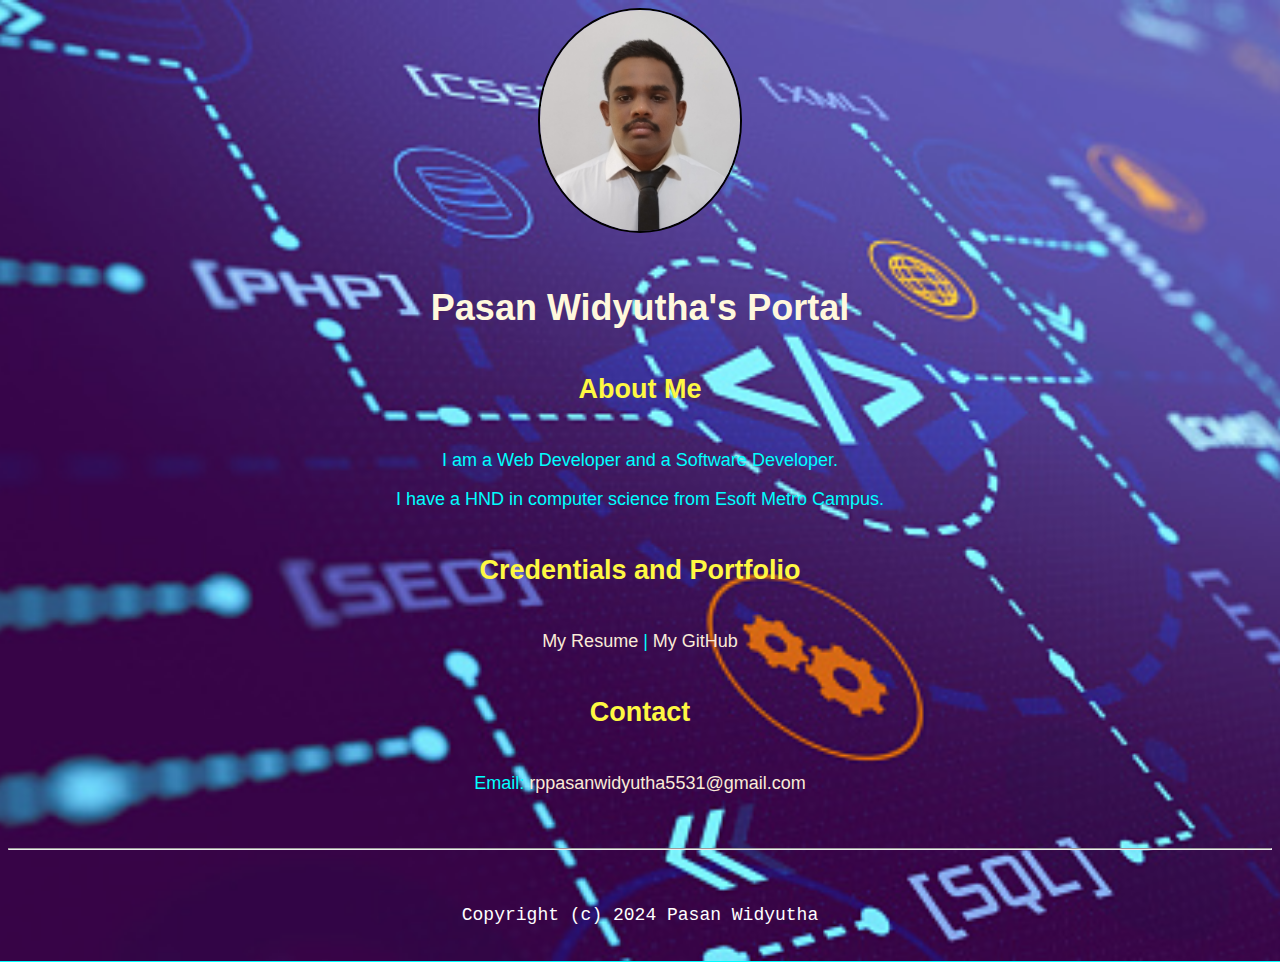
<file: index.html>
<!doctype html>

<html lang="en">

  <header>
    <meta name="viewport" content="widht=device-width, initial-scale=1, shrink-to-fit=no">
    <meta name="name" content="Pasan Widyutha's Portal">
    <meta name="robots" content="noindex, nofollow">
    <!-- linking style sheets -->
    <link rel="stylesheet" href="./public/css/styles.css">
    <!-- title of this page -->
    <title>Pasan Widyutha's Portal</title>
  </header>
  <body>

    <!-- Creating a container for the profile image -->
    <div class="circle-image">
      <!-- img link -->
      <img src="./assets/images/image1.jpeg"  alt="Profile pic">
    </div>
    <!-- title of the page as seen on the site -->
    <h1>Pasan Widyutha's Portal</h1>
    <h2>About Me</h2>
    <p>I am a Web Developer and a Software Developer.</p>
    <p>I have a HND in computer science from Esoft Metro Campus.</p>
    <h2>Credentials and Portfolio</h2>

    <!-- setting a link to resume page and my GitHub page. target set to blank so it opens on a new tab -->
    <p><a href="./public/html/resume.html">My Resume</a> | <a href="https://github.com/Pasan53?tab=repositories" target="_blank">My GitHub</a></p>
    <h2>Contact</h2>

    <!-- email id, mailto is used because when this is clicked, it directs to email app to send a mail to id mentioned  -->
    <p>Email: <a href="mailto:rppasanwidyutha5531@gmail.com">rppasanwidyutha5531@gmail.com</a></p>

    
    <!-- footer -->
    <footer>
      <hr>
      <code>Copyright (c) 2024 Pasan Widyutha</code>
    </footer>
  </body>


</html>
</file>
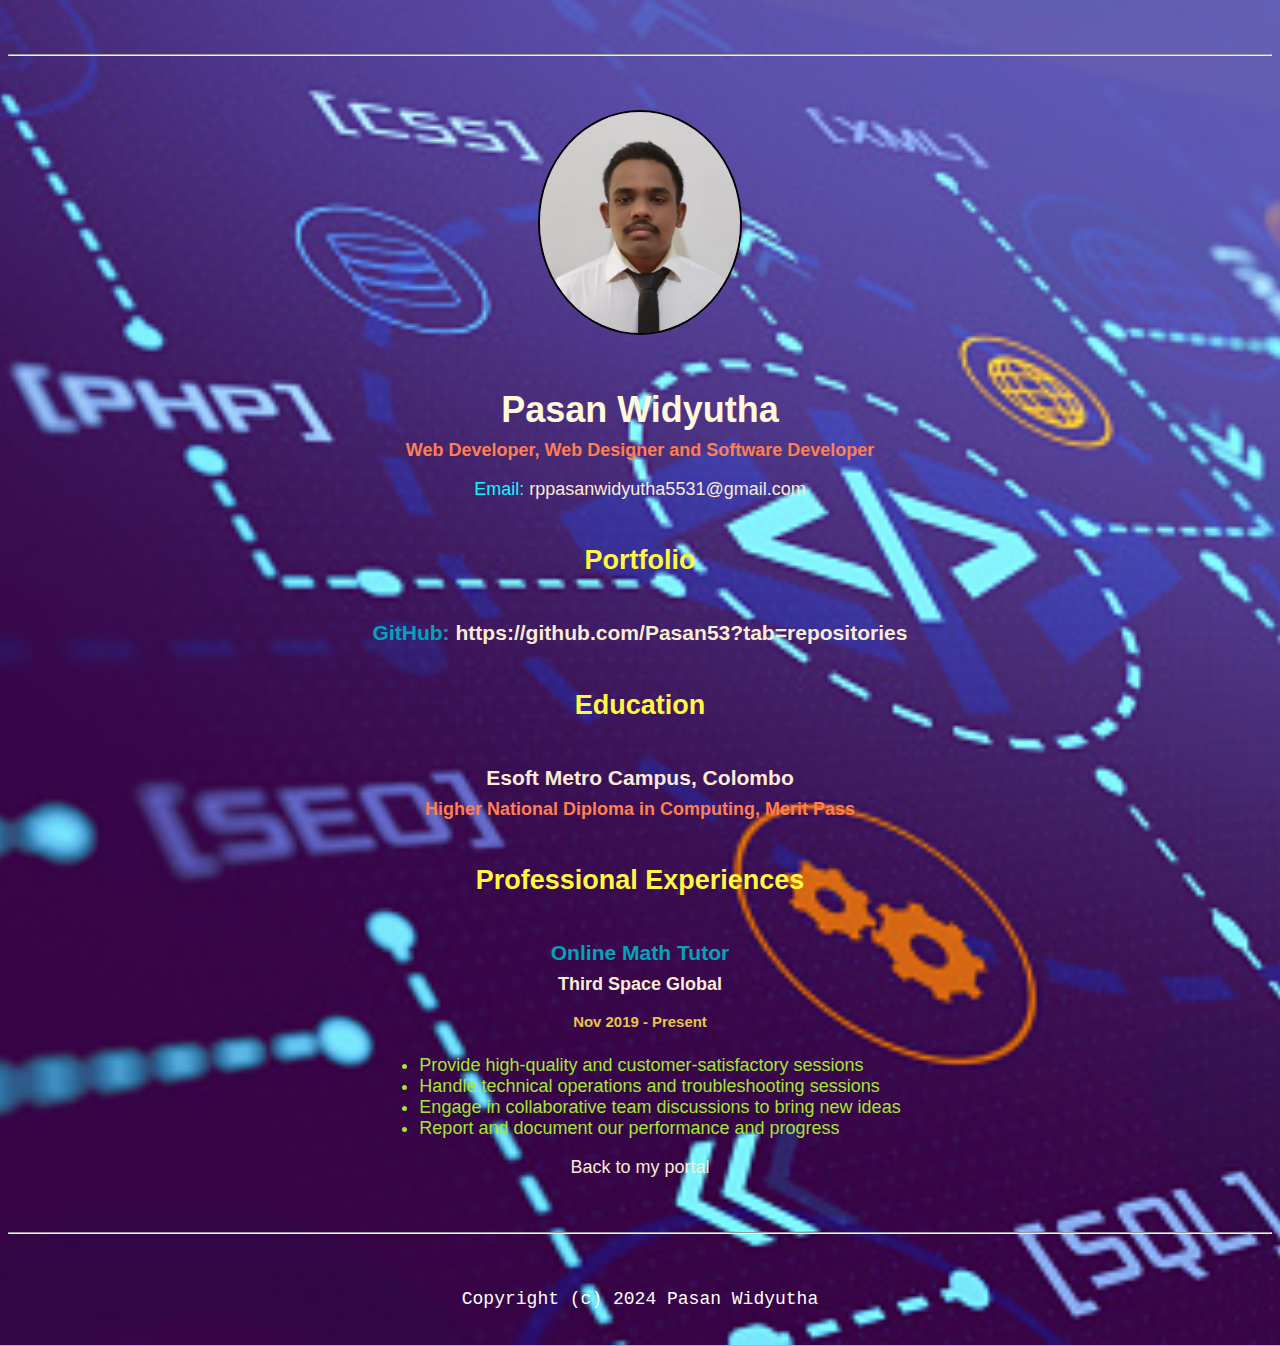
<file: public/html/resume.html>
<!doctype html>

<!-- this is a comment for human! -->

<html lang="en">

  <header>
    <meta name="viewport" content="widht=device-width, initial-scale=1, shrink-to-fit=no">
    <meta name="name" content="Pasan Widyutha's Resume">
    <meta name="robots" content="noindex, nofollow"> 
    <!-- link to style Sheet (css) -->
    <link rel="stylesheet" href="../css/styles.css">
    <!-- Title of the page -->
    <title>Pasan Widyutha's Resume</title>
  </header>

  <body>
    <!-- Horizontal line -->
    <hr>

    <!-- Creating a container for the image -->
    <div class="circle-image">
      <!-- image link and setting the image to have 20% of the width of parent container -->
      <img src="../../assets/images/image1.jpeg" alt="Pasan's photo" width="20%">
    </div>

    <!-- heading of the site shown on the webpage -->
    <h1>Pasan Widyutha</h1>
    <!-- What I do -->
    <h4>Web Developer, Web Designer and Software Developer</h4>

    <!-- Email address, once clicked on this, mailto will direct to the email app to send a mail to set address -->
    <p>Email: <a href="mailto:rppasanwidyutha5531@gmail.com" target="_blank">rppasanwidyutha5531@gmail.com</a></p>


    <h2>Portfolio</h2>
    <!-- GitHub link -->
      <h3>GitHub: <a href="https://github.com/Pasan53?tab=repositories" target="_blank">https://github.com/Pasan53?tab=repositories</a></h3>

      <!-- My highest qualifications on education -->
    <h2>Education</h2>
    
    <h3><a href="https://esoft.lk/esoft-courses/pearson-btec-level-5-hnd-in-computing-software-engineering/" target="_blank">Esoft Metro Campus, Colombo</a></h3> 
    <h4>Higher National Diploma in Computing, Merit Pass</h4>

    <!-- Work Experience -->
    <h2>Professional Experiences</h2>

    <h3>Online Math Tutor</h3>

    <h4><a href="https://www.thirdspaceglobal.com/" target="_blank">Third Space Global</a></h4> 
    <h5>Nov 2019 - Present</h5>
      <ul>
        <li>Provide high-quality and customer-satisfactory sessions</li>
        <li>Handle technical operations and troubleshooting sessions</li>
        <li>Engage in collaborative team discussions to bring new ideas</li>
        <li>Report and document our performance and progress</li>
      </ul>

      <!-- link to portfolio page -->
    <p><a href="../../index.html">Back to my portal</a><p></p>
      
    <!-- footer -->
    <footer>
      <hr>
        <code>Copyright (c) 2024 Pasan Widyutha</code>
    </footer>
  <body>


</html>
</file>
<file: public/css/styles.css>
/* Cascading stylesheet for the website */

html {
  font-size: 18px;
}


a {
    color:antiquewhite; /* set the text color to blue here */
    text-decoration: none; /* This means we do not want hyperlinks to be underlined */
  }

  a:hover {
    color: red; /* set the text color to red here */
    text-decoration: none; /* This means we do not want hyperlinks to be underlined */
  }

  body {
    background-color:aqua; /* set the background color here */
    color: black; /* set the text color to black here */
    font-family: Arial, Helvetica, sans-serif; /* set the font here */
    text-align: center; /* set the text alignment here */
    background-image: url('../../assets/images/web-devel-important.jpg');
    /* Full height */
    height: 100%;
  
    /* Center and scale the image nicely */
    background-position: center;
    background-repeat: no-repeat;
    background-size: cover;
   }

   .circle-image {
    overflow: hidden;
    border-radius: 50%;
    width: 50%; /* Set the width to 30% of the viewport width (adjust as needed) */
    max-width: 200px; /* Maximum width for visual clarity (adjust as needed) */
    margin: auto; /* Center horizontally */
    border: 2px solid #000; /* Optional border for visual clarity */
  }
  
  .circle-image img {
    width: 100%; /* Make the image fill the container */
    height: auto; /* Maintain aspect ratio */
    display: block;
  }


  /* setting margin top and bottom with the white color for footer */
  footer {
    margin-top: 2rem;
    margin-bottom: 2rem;
    color: white;
  }

  /* setting margin top and bottom with the cornsilk color for h1 */
  h1 {
    color: cornsilk;
    margin-bottom: 0.5rem;
    margin-top: 3rem;
   }

  h2 {
    color:rgb(254, 248, 66); 
    /* set the text color of to #075AAB here */
    /* set both the bottom margin and top margin to 2.5rem here */
    margin-bottom: 2.5rem;
    margin-top: 2.5rem;
   }

  h3 {
    margin-bottom: 0;
    margin-top: 2rem;
    color: rgb(3, 163, 184);
  }

  h4 {
    margin-bottom: 1rem;
    margin-top: 0.5rem;
    color: coral;
  }

  h5 {
    margin-top: 0.5rem;
    color: rgb(229, 198, 73);
  }

  hr {
    margin-bottom: 3rem;
    margin-top: 3rem;
  }

  /* this controls how the bullet points in the resume page looks */
  ul {
    display: table;
    margin: 0 auto;
    text-align: left;
  }

  p{
    /* setting color for p tags */
    color: aqua;
  }

  li {
    /* setting color for lists */
    color: #a3e635;
  }
</file>
